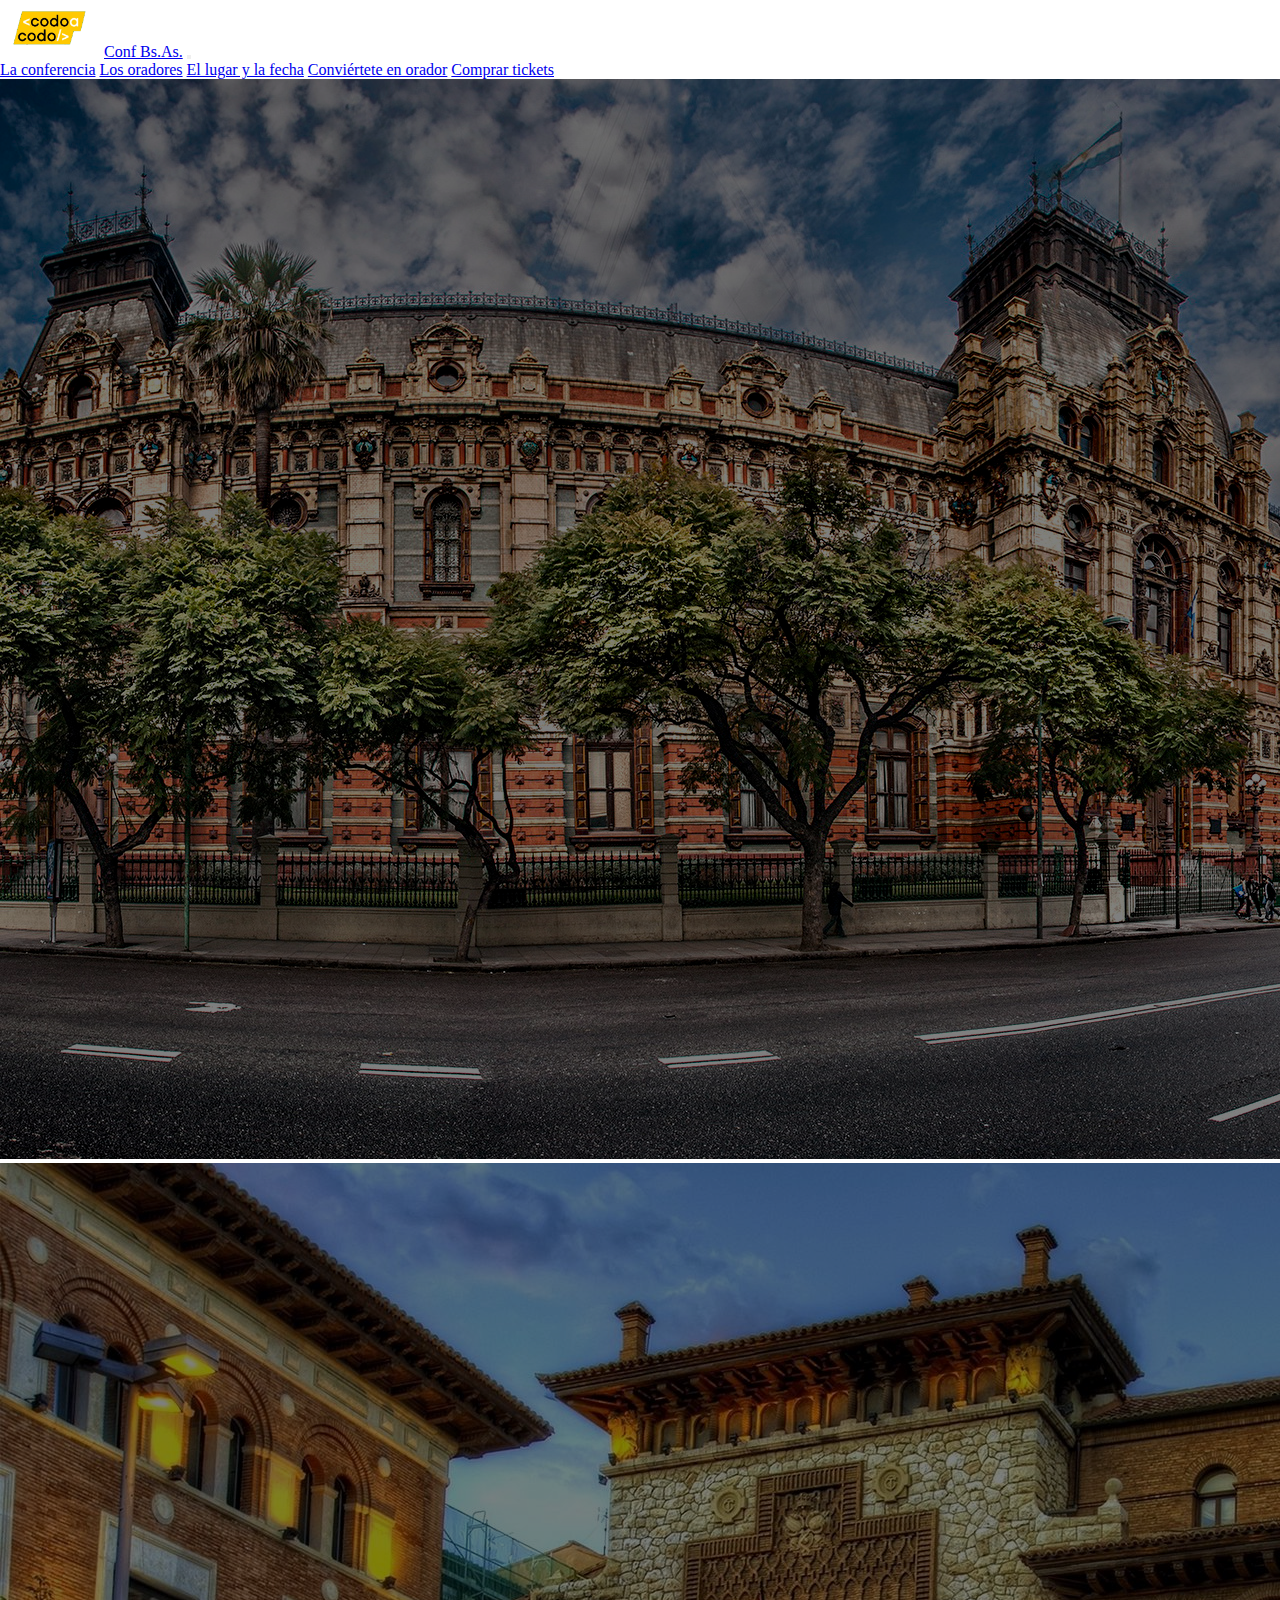
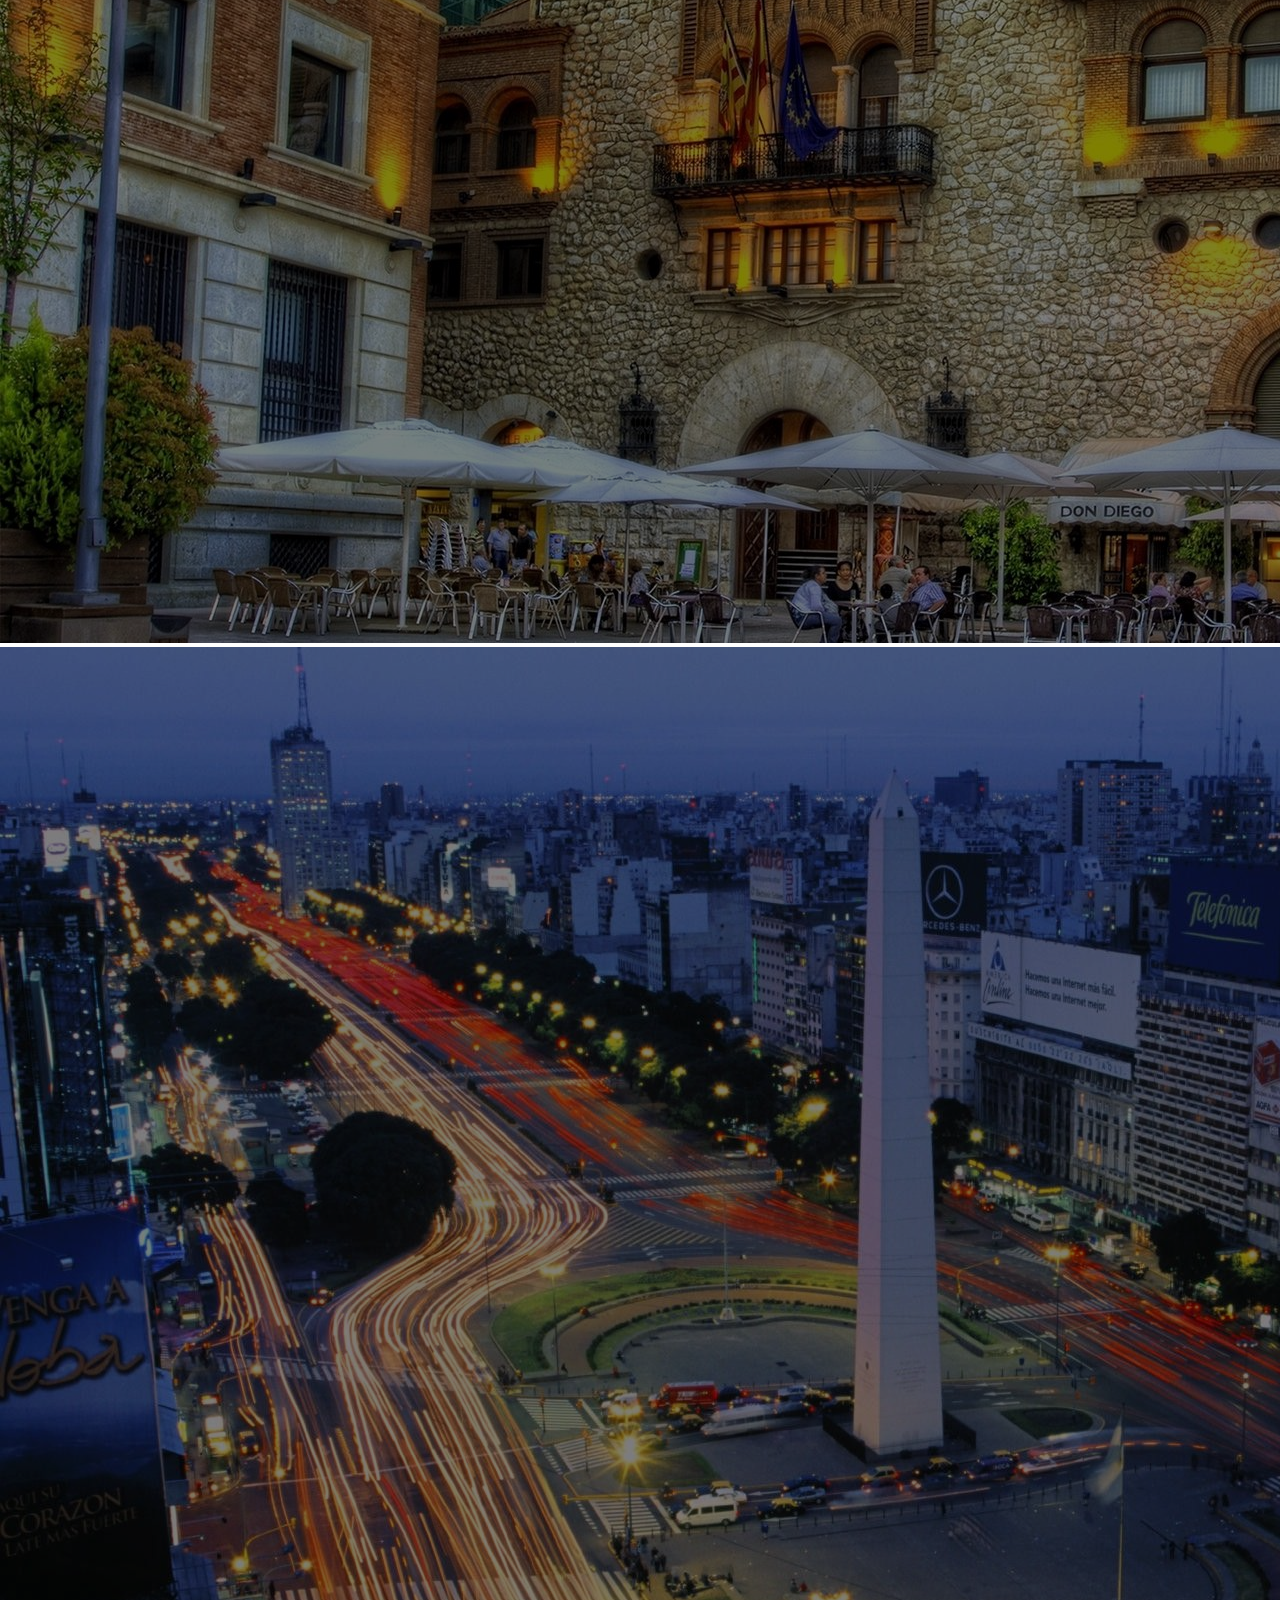
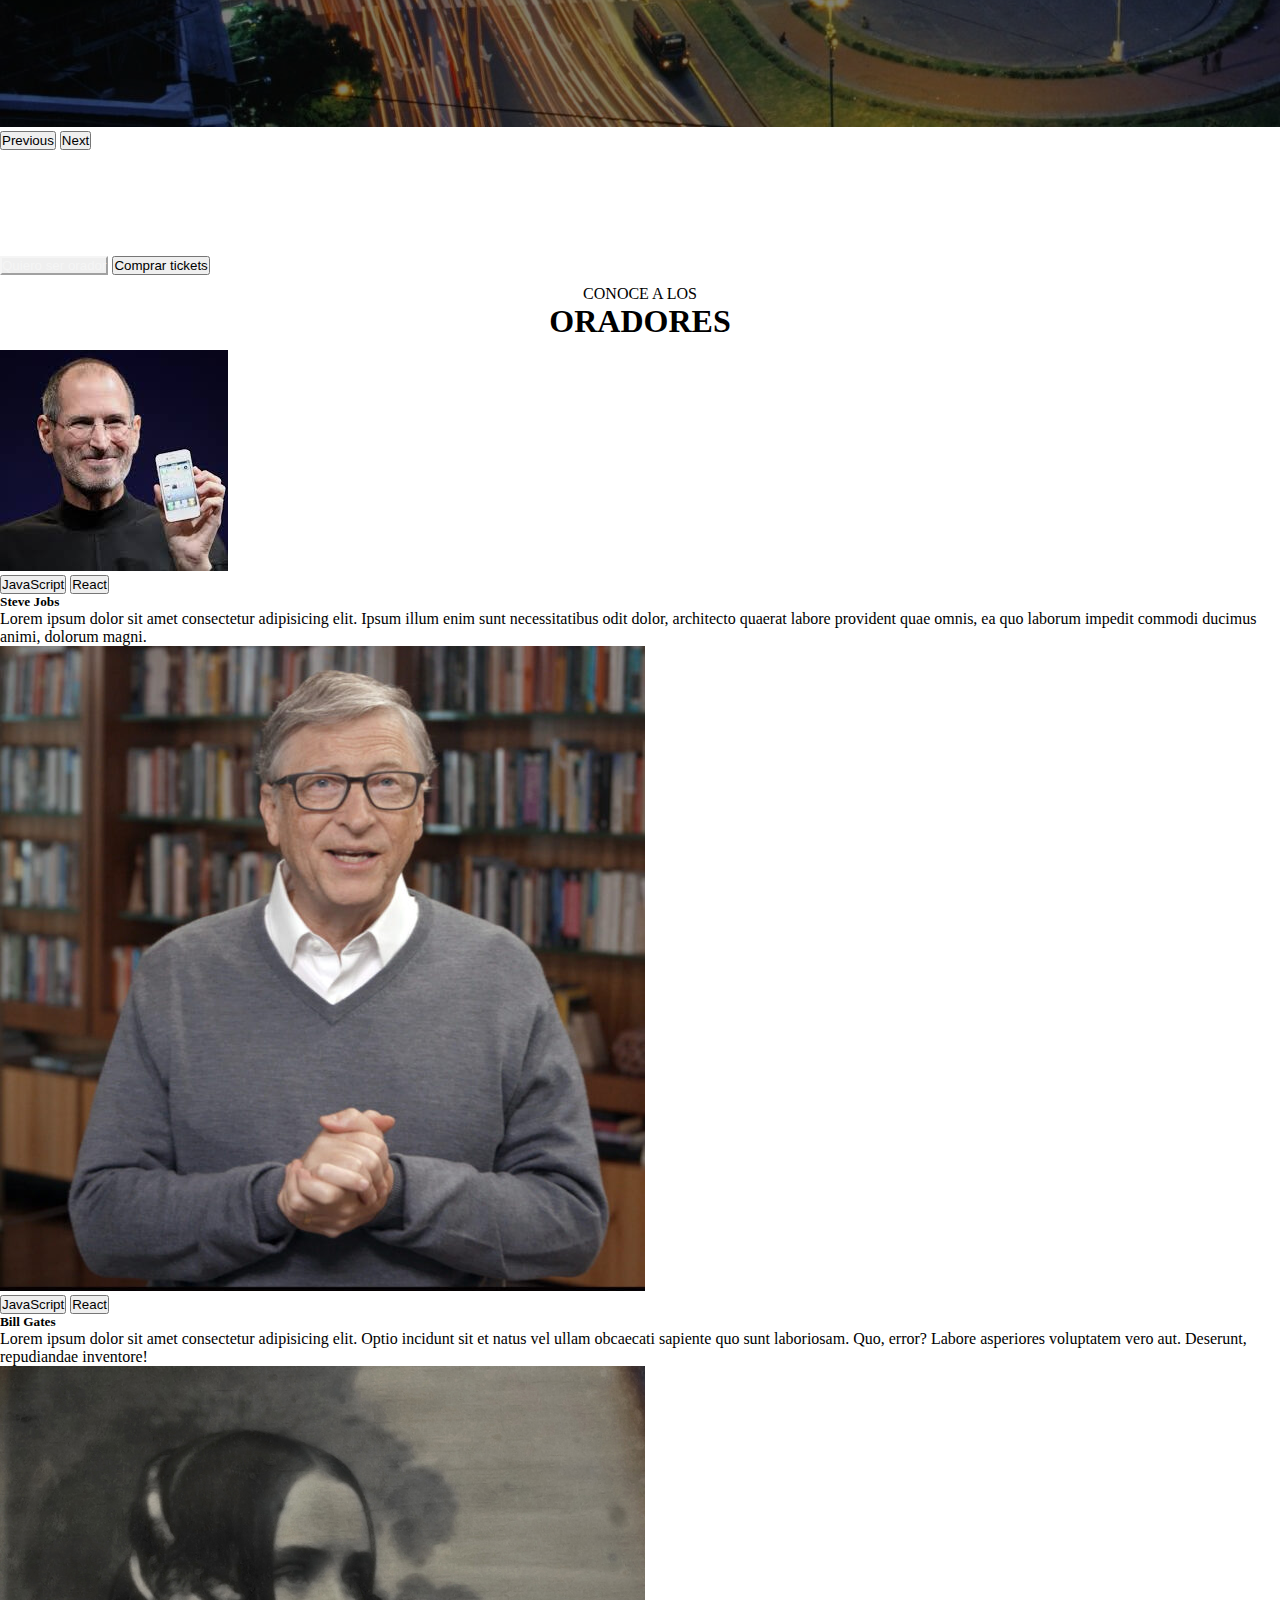
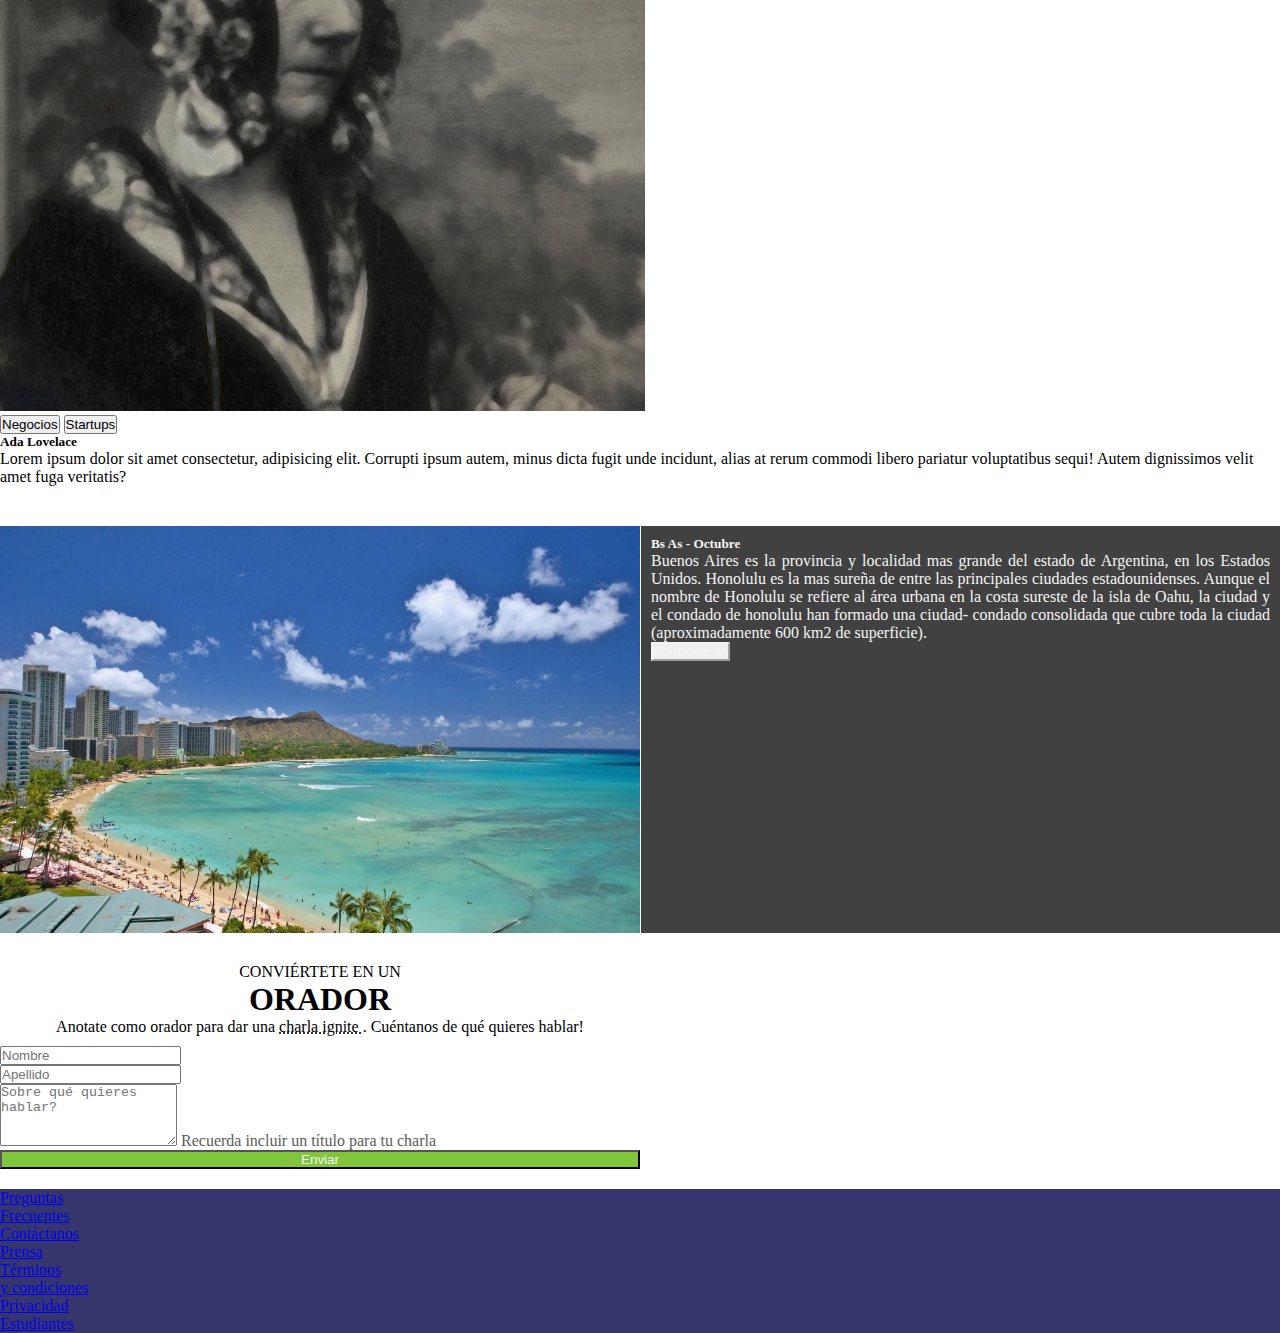
<file: index.html>
<!DOCTYPE html>
<html lang="es">

    <head>
        <title>Codo a Codo</title>
        <link href="https://cdn.jsdelivr.net/npm/bootstrap@5.1.1/dist/css/bootstrap.min.css" 
        rel="stylesheet" integrity="sha384-F3w7mX95PdgyTmZZMECAngseQB83DfGTowi0iMjiWaeVhAn4FJkqJByhZMI3AhiU" 
        crossorigin="anonymous">
        <script src="https://cdn.jsdelivr.net/npm/bootstrap@5.1.1/dist/js/bootstrap.bundle.min.js" 
        integrity="sha384-/bQdsTh/da6pkI1MST/rWKFNjaCP5gBSY4sEBT38Q/9RBh9AH40zEOg7Hlq2THRZ" 
        crossorigin="anonymous"></script>
        <link rel="stylesheet" href="./css/styles.css">
        <script src="https://cdn.jsdelivr.net/npm/bootstrap@5.1.1/dist/js/bootstrap.bundle.min.js"
        integrity="sha384-/bQdsTh/da6pkI1MST/rWKFNjaCP5gBSY4sEBT38Q/9RBh9AH40zEOg7Hlq2THRZ"
        crossorigin="anonymous"></script>


<!--        <script type="text/javascript" src="js/scripts.js"></script>    -->

    </head>

    <body>

        <!--Barra de navegacion de la pagina-->
        <nav class="navbar navbar-expand-lg navbar-dark bg-dark">

            <div class="container">

                <a class="navbar-brand" href="#"><img src="./img/codoacodo.png" alt="" width="100px" /></a>
                <a class="navbar-brand" href="#">Conf Bs.As.</a>
                <button class="navbar-toggler" type="button" data-bs-toggle="collapse" 
                data-bs-target="#navbarNavAltMarkup" aria-controls="navbarNavAltMarkup" 
                aria-expanded="false" aria-label="Toggle navigation">

                    <span class="navbar-toggler-icon"></span>

                </button>

                <div class="collapse navbar-collapse justify-content-end" id="navbarNavAltMarkup">

                    <div class="navbar-nav">

                        <a class="nav-link active" href="#">La conferencia</a>
                        <a class="nav-link " href="#">Los oradores</a>
                        <a class="nav-link " href="#">El lugar y la fecha</a>
                        <a class="nav-link " href="#">Conviértete en orador</a>
                        <!--Aca tenes que poner el link-->
                        <a class="nav-link active text-success" href="./js/compratk.html">Comprar tickets</a>

                    </div>

                </div>

            </div>

        </nav>


        <!--Carrusel con 2 botones y texto-->
        <div id="carouselExampleControls" class="carousel slide" data-bs-ride="carousel">

            <div class="carousel-inner">

                <div class="carousel-item active">

                    <img src="./img/hawaii.jpg" class="d-block w-100" alt="imagen de buenos aires">

                </div>

                <div class="carousel-item">

                    <img src="./img/hawaii2.jpg" class="d-block w-100" alt="imagen de buenos aires">

                </div>

                <div class="carousel-item">

                    <img src="./img/hawaii3.jpg" class="d-block w-100" alt="imagen de buenos aires">

                </div>

            </div>

            <button class="carousel-control-prev" type="button" data-bs-target="#carouselExampleControls" 
            data-bs-slide="prev">

                <span class="carousel-control-prev-icon icon-prev-next" aria-hidden="true"></span>
                <span class="visually-hidden">Previous</span>

            </button>

            <button class="carousel-control-next" type="button" data-bs-target="#carouselExampleControls" 
            data-bs-slide="next">

                <span class="carousel-control-next-icon icon-prev-next" aria-hidden="true"></span>
                <span class="visually-hidden">Next</span>

            </button>

            <div class="card-img-overlay h-100 d-flex flex-column justify-content-center text-end carrusel">

                <h5 class="card-title1">Conf Bs As</h5>

                <p class="card-text1">Bs As llega por primera vez a la Argentina. Un evento para compartir con <br>
            nuestra comunidad el conocimiento y experiencia de los expertos que <br>están creando el futuro de Internet.
            Ven a conocer a miembros del <br>
            evento, a otros estudiantes de Codo a Codo y los oradores primer<br> nivel que tenemos para ti. Te
            esperamos!

                </p>

                <div>

                    <button type="button" class="btn btn-outline-secondary">Quiero ser orador</button>
                    <!--Aca tenes que poner el link-->
                    <button type="button" class="btn btn-success" onclick="location.href='./js/compratk.html'">Comprar tickets</button>

                </div>

            </div>

        </div>



        <!-- -->
        <div class="container" id="cards">

            <div class="oradores">

                <h9>CONOCE A LOS</h9>
                <h1>ORADORES</h1>

            </div>

            <div class="cards-container">

                <div class="row row-cols-1 row-cols-md-3 g-4">

                    <!--Carta de los oradores-->
                    <div class="card-oradores">

                        <div class="card">

                            <img src="./img/steve.jpg" class="card-img-top" alt="...">

                            <div class="card-body">

                                <button type="button" class="btn btn-warning">JavaScript</button>
                                <button type="button" class="btn btn-primary">React</button>
                                <h5 class="card-title">Steve Jobs</h5>

                                <p class="card-text">Lorem ipsum dolor sit amet consectetur adipisicing elit. Ipsum illum enim sunt
                    necessitatibus odit dolor, architecto quaerat labore provident quae omnis, ea quo laborum impedit
                                commodi ducimus animi, dolorum magni.</p>

                            </div>

                        </div>

                    </div>

                    <div class="card-oradores">

                        <div class="card">

                            <img src="./img/bill.jpg" class="card-img-top" alt="...">

                            <div class="card-body">

                                <button type="button" class="btn btn-warning">JavaScript</button>
                                <button type="button" class="btn btn-primary">React</button>
                                <h5 class="card-title">Bill Gates</h5>

                                <p class="card-text">Lorem ipsum dolor sit amet consectetur adipisicing elit. Optio incidunt sit et
                    natus
                    vel ullam obcaecati sapiente quo sunt laboriosam. Quo, error? Labore asperiores voluptatem vero aut.

                                Deserunt, repudiandae inventore!</p>

                            </div>

                        </div>

                    </div>

                    <div class="card-oradores">

                        <div class="card">

                            <img src="./img/ada.jpeg" class="card-img-top" alt="...">

                            <div class="card-body">

                                <button type="button" class="btn btn-secondary">Negocios</button>
                                <button type="button" class="btn btn-danger">Startups</button>
                                <h5 class="card-title">Ada Lovelace</h5>

                                <p class="card-text">Lorem ipsum dolor sit amet consectetur, adipisicing elit. Corrupti ipsum autem,
                    minus
                    dicta fugit unde incidunt, alias at rerum commodi libero pariatur voluptatibus sequi! Autem
                    dignissimos

                                velit amet fuga veritatis?</p>

                            </div>

                        </div>

                    </div>

                </div>

            </div>

        </div>


        <!--el cartel que habla sobre bs as-->
        <div class="honolulu">

            <img src="./img/honolulu.jpg" class="img-honolulu">

            <div class="txt-honolulu">

                <h5>Bs As - Octubre</h5>

                <p>Buenos Aires es la provincia y localidad mas grande del estado de Argentina, en los Estados Unidos. Honolulu es la
                mas sureña de entre las principales ciudades estadounidenses. Aunque el nombre de Honolulu se refiere al área
                urbana en la costa sureste de la isla de Oahu, la ciudad y el condado de honolulu han formado una ciudad-

                condado consolidada que cubre toda la ciudad (aproximadamente 600 km2 de superficie).</p>

                <button type="button" class="btn btn-outline-secondary">Conoce mas</button>

            </div>

        </div>


        <!--Caja para cargar tus datos para ser orador-->
        <div class="container" id="container-oradores">

            <div class="oradores">

                <h9>CONVIÉRTETE EN UN</h9>
                <h1>ORADOR</h1>
                <h9>Anotate como orador para dar una <u style="text-decoration:underline dotted">charla ignite
                </u>. Cuéntanos de
                qué quieres hablar!</h9>

            </div>

            <form>

                <div class="row mb-4">

                    <div class="col">

                        <div class="mb-3">

                            <input type="text" id="nombre" class="form-control" placeholder="Nombre">

                        </div>

                    </div>

                    <div class="col">

                        <div class="mb-3">

                            <input type="text" id="nombre" class="form-control" placeholder="Apellido">

                        </div>

                    </div>

                </div>

                <div class="form-outline mb-4">

                    <textarea class="form-control" id="form6Example7" rows="4" 
                    placeholder="Sobre qué quieres hablar?"></textarea>
                    <label class="form-label" for="infoAddic" 
                    style="color: rgb(92, 92, 92);">Recuerda incluir un título para tu
                    charla</label>

                </div>

                <button type="submit" class="btn btn-success-submit">Enviar</button>

            </form>

        </div>


        <!--footer que con datos/botones extra-->
        <footer>

            <nav class="navbar navbar-expand-lg navbar-light justify-content-center text-center navFooter">

                <ul class="navbar-nav gap-5">

                    <li class="nav-item">

                        <a class="nav-link fs-6 text-white" href="#">Preguntas<br>Frecuentes</a>

                    </li>

                    <li class="nav-item">

                        <a class="nav-link fs-6 text-white" href="#">Contáctanos</a>

                    </li>

                    <li class="nav-item">

                        <a class="nav-link fs-6 text-white" href="#">Prensa</a>

                    </li>

                    <li class="nav-item">

                        <a class="nav-link fs-6 text-white" href="#">Términos<br>y condiciones</a>

                    </li>

                    <li class="nav-item">

                        <a class="nav-link fs-6 text-white" href="#">Privacidad</a>

                    </li>

                    <li class="nav-item">

                        <a class="nav-link fs-6 text-white" href="#">Estudiantes</a>

                    </li>

                </ul>

            </nav>

        </footer>

        <script
            src="https://cdn.jsdelivr.net/npm/bootstrap@5.0.2/dist/js/bootstrap.bundle.min.js" integrity="sha384-MrcW6ZMFYlzcLA8Nl+NtUVF0sA7MsXsP1UyJoMp4YLEuNSfAP+JcXn/tWtIaxVXM" crossorigin="anonymous"
        ></script>

    </body>

</html>
</file>
<file: css/styles.css>
* { 
    padding: 0;
    margin: 0;
    box-sizing: border-box;
}

#carouselExampleControls img{
    filter: brightness(50%);
}

#cards {
    margin-bottom: 40px;
}

#container-oradores {
    margin-top: 20px;
    width: 50%;
}

footer {
    background-color: rgb(54, 54, 108);
    margin-top: 20px;
}

.navFooter a:hover {
    border-radius: 10px;
    cursor: pointer;
    background-color: rgb(43, 43, 83);
}  

.card-oradores:hover {
    transition: 1.3s ease;
    transform:scale(1.02);
}

.card-img-top {
    height: 100%;
    object-fit: cover;
}

.icon-prev-next {
    display: none;
}

.carrusel {
    padding-right: 100px;
}

.btn-outline-secondary {
    color: whitesmoke;
    border-color: whitesmoke;
}

.oradores {
    text-align: center;
    padding: 10px;
}

.honolulu {
    display: flex;
    gap: 1px;
}

.img-honolulu {
    width: 50%;
}

.txt-honolulu {
    color: whitesmoke;
    width: 50%;
    padding: 10px;
    background-color: rgb(65, 65, 65);
    text-align:justify;
}

.btn-success-submit {
    width: 100%;
    background-color: #81c53d;
    color: whitesmoke;
}

.btn-success-submit:hover {
    width: 100%;
    background-color: #609130;
    color: whitesmoke;
}

.card-title1 , .card-text1 {
    color: white;
}
</file>
